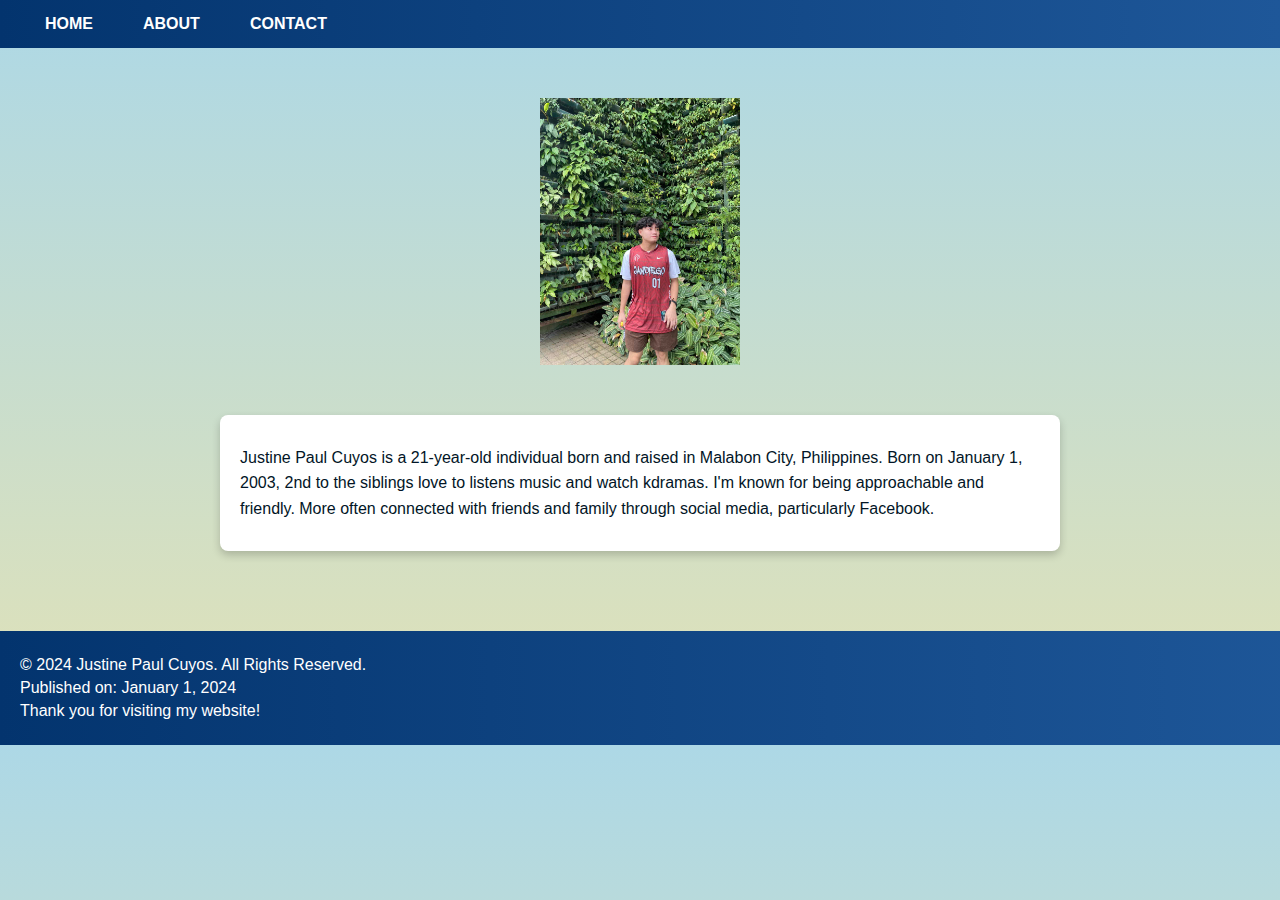
<file: docs/index.html>
<!DOCTYPE html>
<html>
<head>
    <title>Justine Paul</title>
    <link rel="stylesheet" type="text/css" href="../docs/CSS/CSS.css">
</head>
<body>
    <nav>
        <a href="Index.html">HOME</a>
        <a href="about.html">ABOUT</a>
        <a href="contact.html">CONTACT</a>
    </nav>
    
    <section>
        <img src="../docs/IMAGE/pol.jpg" alt="LOGO" class="logo" />
    </section>
    
    <div class="content">
        <p>Justine Paul Cuyos is a 21-year-old individual born and raised in Malabon City, Philippines. Born on January 1, 2003, 2nd to the siblings love to listens music and watch kdramas. I'm known for being approachable and friendly. More often connected with friends and family through social media, particularly Facebook.</p>
    </div>

    <footer>
        <p>© 2024 Justine Paul Cuyos. All Rights Reserved.</p>
        <p>Published on: January 1, 2024</p>
        <p>Thank you for visiting my website!</p>
    </footer>

</body>
</html>
</file>
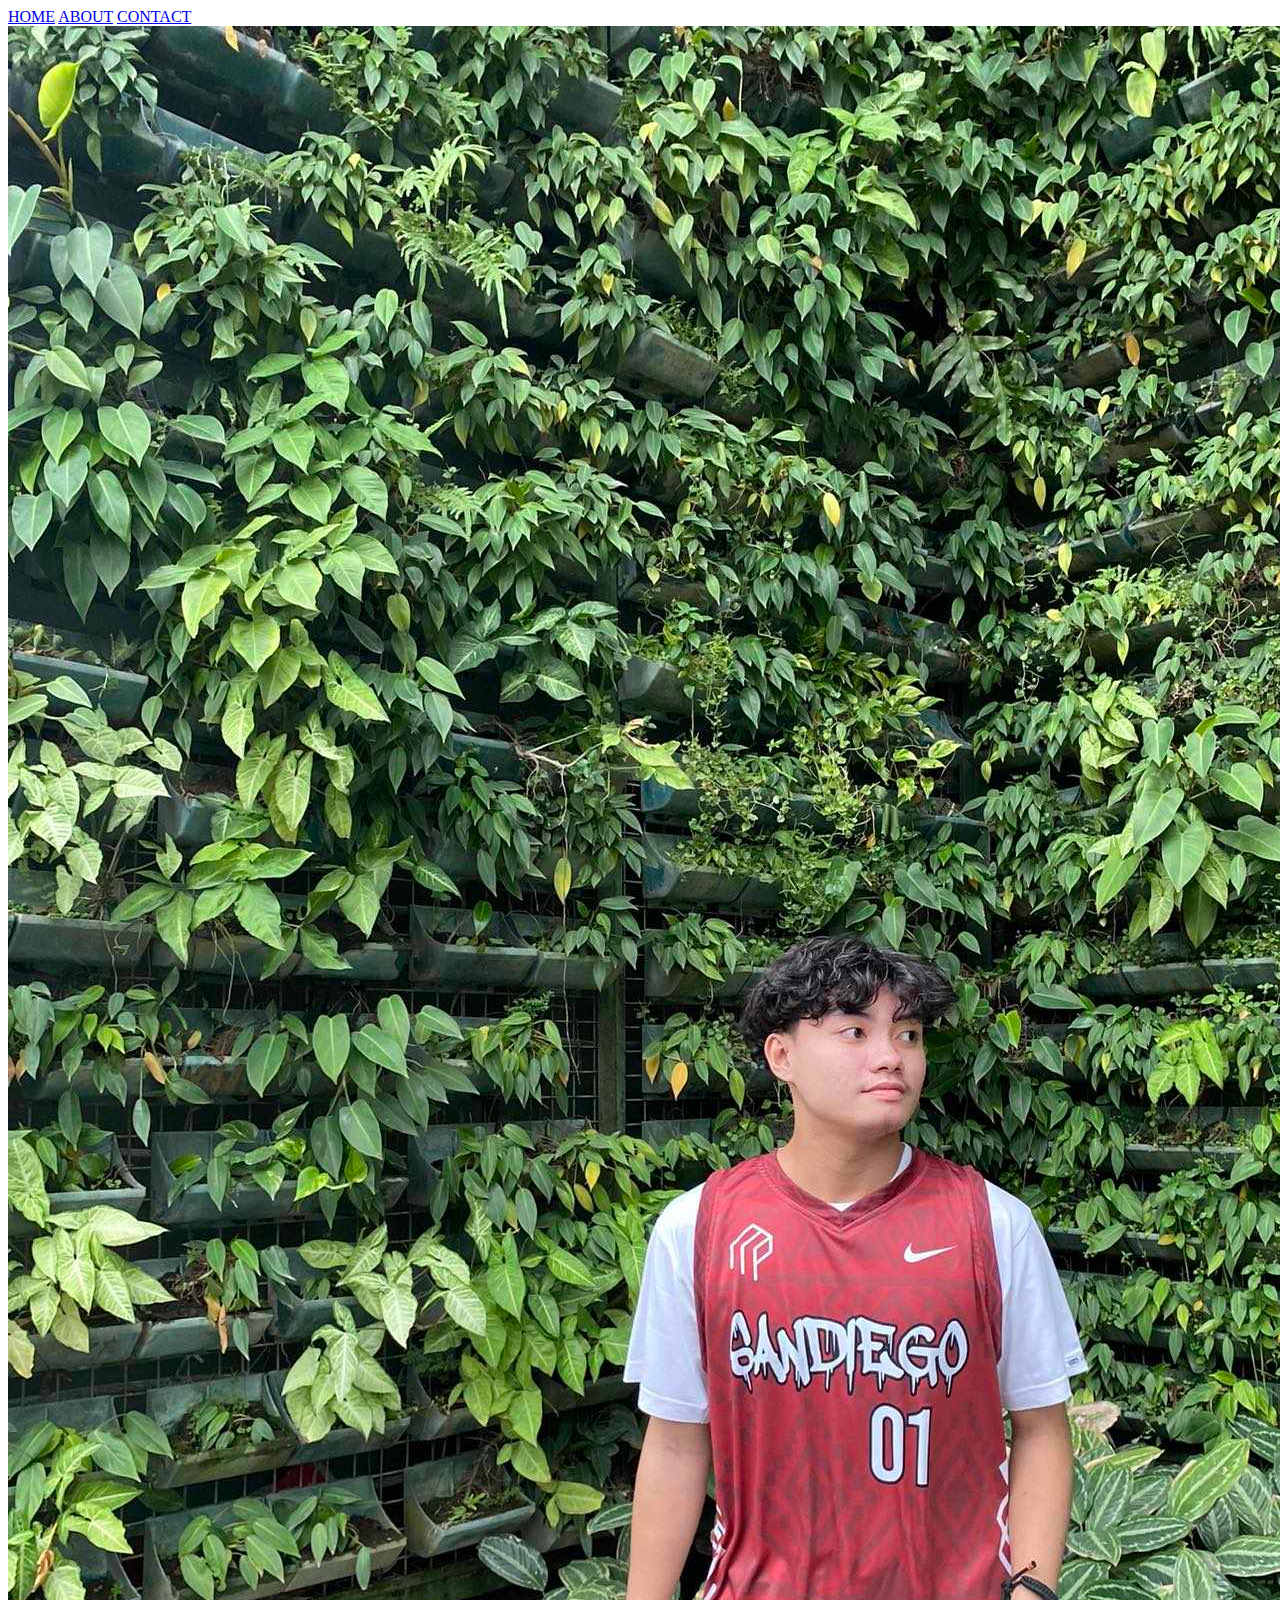
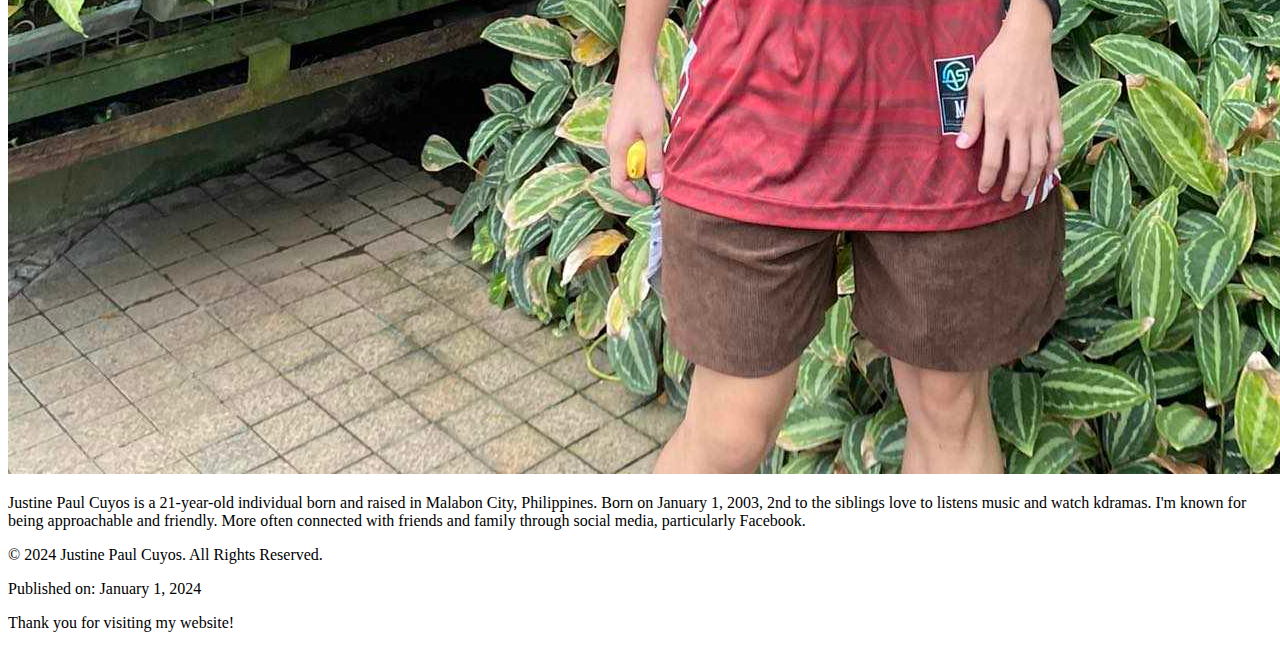
<file: docs/Activity2.html>
<!DOCTYPE html>
<html>
<head>
    <title>Justine Paul</title>
</head>
<body>
    <nav>
        <a href="Index.html">HOME</a>
        <a href="about.html">ABOUT</a>
        <a href="contact.html">CONTACT</a>
    </nav>
    
    <section>
        <img src="../docs/IMAGE/pol.jpg" alt="LOGO" class="logo" />
    </section>
    
    <div class="content">
        <p>Justine Paul Cuyos is a 21-year-old individual born and raised in Malabon City, Philippines. Born on January 1, 2003, 2nd to the siblings love to listens music and watch kdramas. I'm known for being approachable and friendly. More often connected with friends and family through social media, particularly Facebook.</p>
    </div>

    <footer>
        <p>© 2024 Justine Paul Cuyos. All Rights Reserved.</p>
        <p>Published on: January 1, 2024</p>
        <p>Thank you for visiting my website!</p>
    </footer>

</body>
</html>
</file>
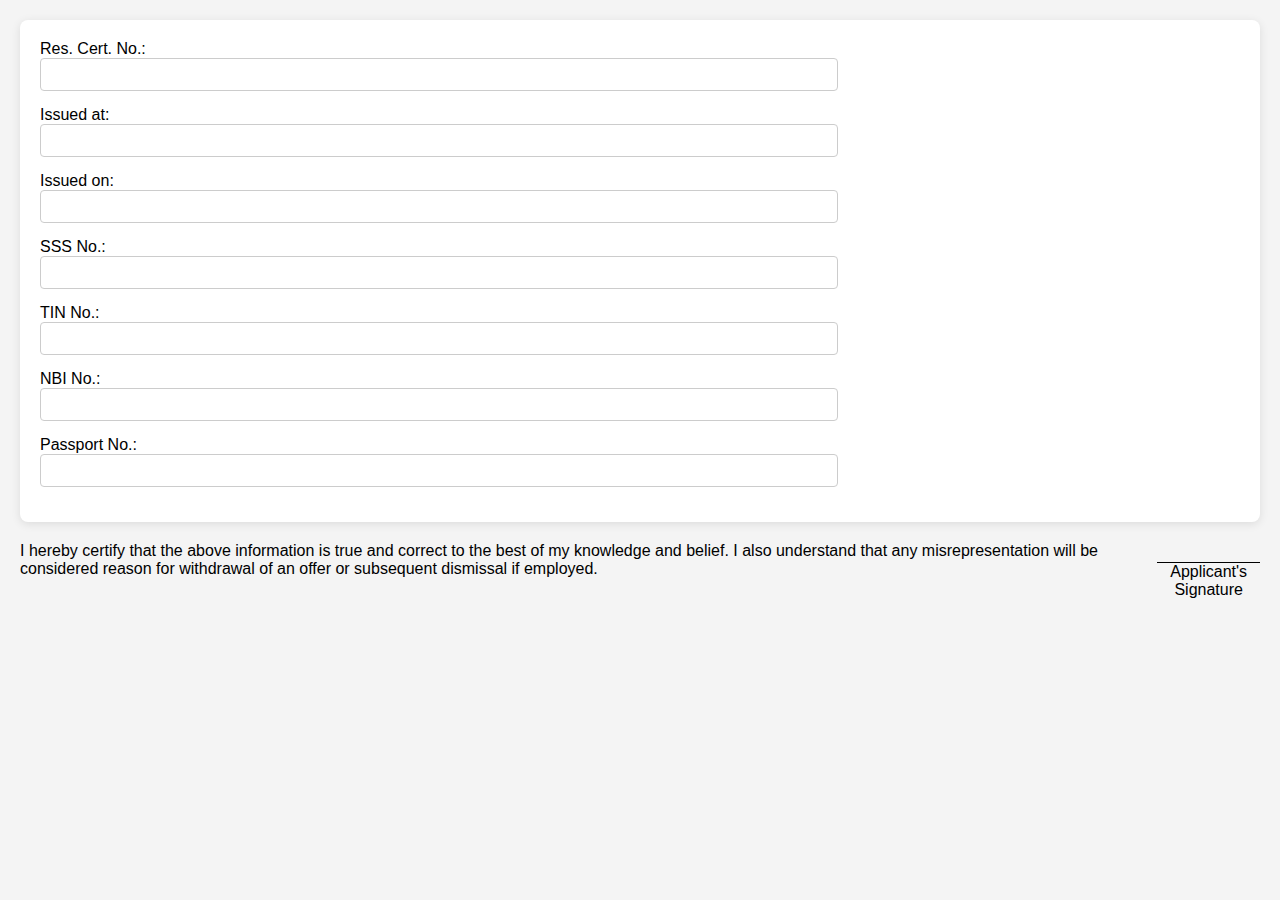
<file: docs/Activity3.html>
<!DOCTYPE html>
<html lang="en">
<head>
    <meta charset="UTF-8">
    <meta name="viewport" content="width=device-width, initial-scale=1.0">
    <title>Form with Signature Box</title>
    <style>
        body {
            font-family: Arial, sans-serif; /* Set a default font */
            background-color: #f4f4f4; /* Light background color */
            margin: 0;
            padding: 20px;
        }

        .form-container {
            display: flex;
            flex-direction: column;
            max-width: 800px; /* Adjust as needed */
            margin: auto; /* Center the form */
            background-color: white; /* White background for the form */
            padding: 20px; /* Padding inside the form */
            border-radius: 8px; /* Rounded corners for the form */
            box-shadow: 0 2px 10px rgba(0, 0, 0, 0.1); /* Subtle shadow for depth */
        }

        .input-container {
            display: flex;
            flex-direction: row; /* Align labels and inputs horizontally */
            justify-content: space-between; /* Space between label/input pairs */
            margin-bottom: 15px; /* Space between input rows */
        }

        label {
            width: 30%; /* Adjust width of label for alignment */
        }

        input {
            width: 65%; /* Adjust width of input fields */
            padding: 8px; /* Padding for input fields */
            border: 1px solid #ccc; /* Border for input fields */
            border-radius: 4px; /* Rounded corners for input fields */
        }

        .signature-container {
            display: flex;
            justify-content: flex-end; /* Align signature box to the right */
            margin-top: 20px; /* Space above signature box */
        }

        .signature-box {
            width: 50%; /* Half width of the container */
            padding: 10px;
            border: 1px solid #ccc; /* Border around signature box */
            border-radius: 4px; /* Rounded corners for signature box */
            background-color: #f9f9f9; /* Light background for signature box */
        }

        .signature-line {
            margin-top: 20px; /* Space above signature line */
            border-top: 1px solid #000; /* Line for signature */
            text-align: center; /* Center the signature line text */
        }
    </style>
</head>
<body>
<!DOCTYPE html>
<html lang="en">
<head>
    <meta charset="UTF-8">
    <meta name="viewport" content="width=device-width, initial-scale=1.0">
    <title>Form Layout</title>
    <style>
        .form-container {
            display: flex;
            flex-wrap: wrap; /* Allows items to wrap to the next line */
            justify-content: space-between; /* Distributes space evenly */
            max-width: 100%; /* Ensures it uses the full width of its parent */
            margin-bottom: 20px; /* Space below the form */
        }

        .form-container label {
            margin-right: 10px; /* Space between label and input */
            width: 30%; /* Width for labels */
        }

        .form-container input {
            margin-bottom: 15px; /* Space between rows */
            width: 65%; /* Width for inputs */
        }
    </style>
</head>
<body>
<div class="form-container">
    <label for="resCertNo">Res. Cert. No.:</label>
    <input type="text" id="resCertNo" name="resCertNo">

    <label for="issuedAt">Issued at:</label>
    <input type="text" id="issuedAt" name="issuedAt">

    <label for="issuedOn">Issued on:</label>
    <input type="text" id="issuedOn" name="issuedOn">

    <label for="sssNo">SSS No.:</label>
    <input type="text" id="sssNo" name="sssNo">

    <label for="tinNo">TIN No.:</label>
    <input type="text" id="tinNo" name="tinNo">

    <label for="nbiNo">NBI No.:</label>
    <input type="text" id="nbiNo" name="nbiNo">

    <label for="passportNo">Passport No.:</label>
    <input type="text" id="passportNo" name="passportNo">
</div>
    <!-- Signature Section -->
    <div class="signature-container">
        
            I hereby certify that the above information is true and correct to the best of my knowledge and belief. I also understand that any misrepresentation will be considered reason for withdrawal of an offer or subsequent dismissal if employed.
            <div class="signature-line">Applicant's Signature</div>
        </div>
    </div>
</body>
</html>
</file>
<file: docs/CSS/CSS.css>
body {
    font-family: Arial, sans-serif;
    background: linear-gradient(to bottom, rgb(173, 216, 230), rgb(226, 226, 182));
    color: rgb(2, 21, 38);
    margin: 0;
    padding: 0;
}

header {
    text-align: center;
    background: linear-gradient(to right, rgb(3, 52, 110), rgb(30, 87, 153));
    color: #fff;
    padding: 20px;
    font-size: 24px;
    font-weight: bold;
}

nav {
    display: flex;
    justify-content: flex-start;
    background: linear-gradient(to right, rgb(3, 52, 110), rgb(30, 87, 153));
    padding: 10px 20px;
}

nav a {
    margin: 0 15px;
    text-decoration: none;
    color: #fff;
    font-weight: bold;
    padding: 5px 10px;
    border-radius: 4px;
}

nav a:hover {
    background-color: rgb(110, 172, 218);
}

section {
    margin: 50px 0;
}

.logo {
    display: block;
    width: 200px;
    height: auto;
    margin: 20px auto;
}

.content {
    background-color: #fff;
    padding: 20px;
    margin: 50px auto;
    width: 80%;
    max-width: 800px;
    border-radius: 8px;
    box-shadow: 0 4px 8px rgba(0, 0, 0, 0.2);
    text-align: left;
}

.content p {
    line-height: 1.6;
    margin: 10px 0;
}

footer {
    background: linear-gradient(to right, rgb(3, 52, 110), rgb(30, 87, 153));
    color: #fff;
    text-align: left;
    padding: 20px;
    margin: 80px 0 0;
    width: 100%;
}

footer p {
    margin: 5px 0;
}
</file>
